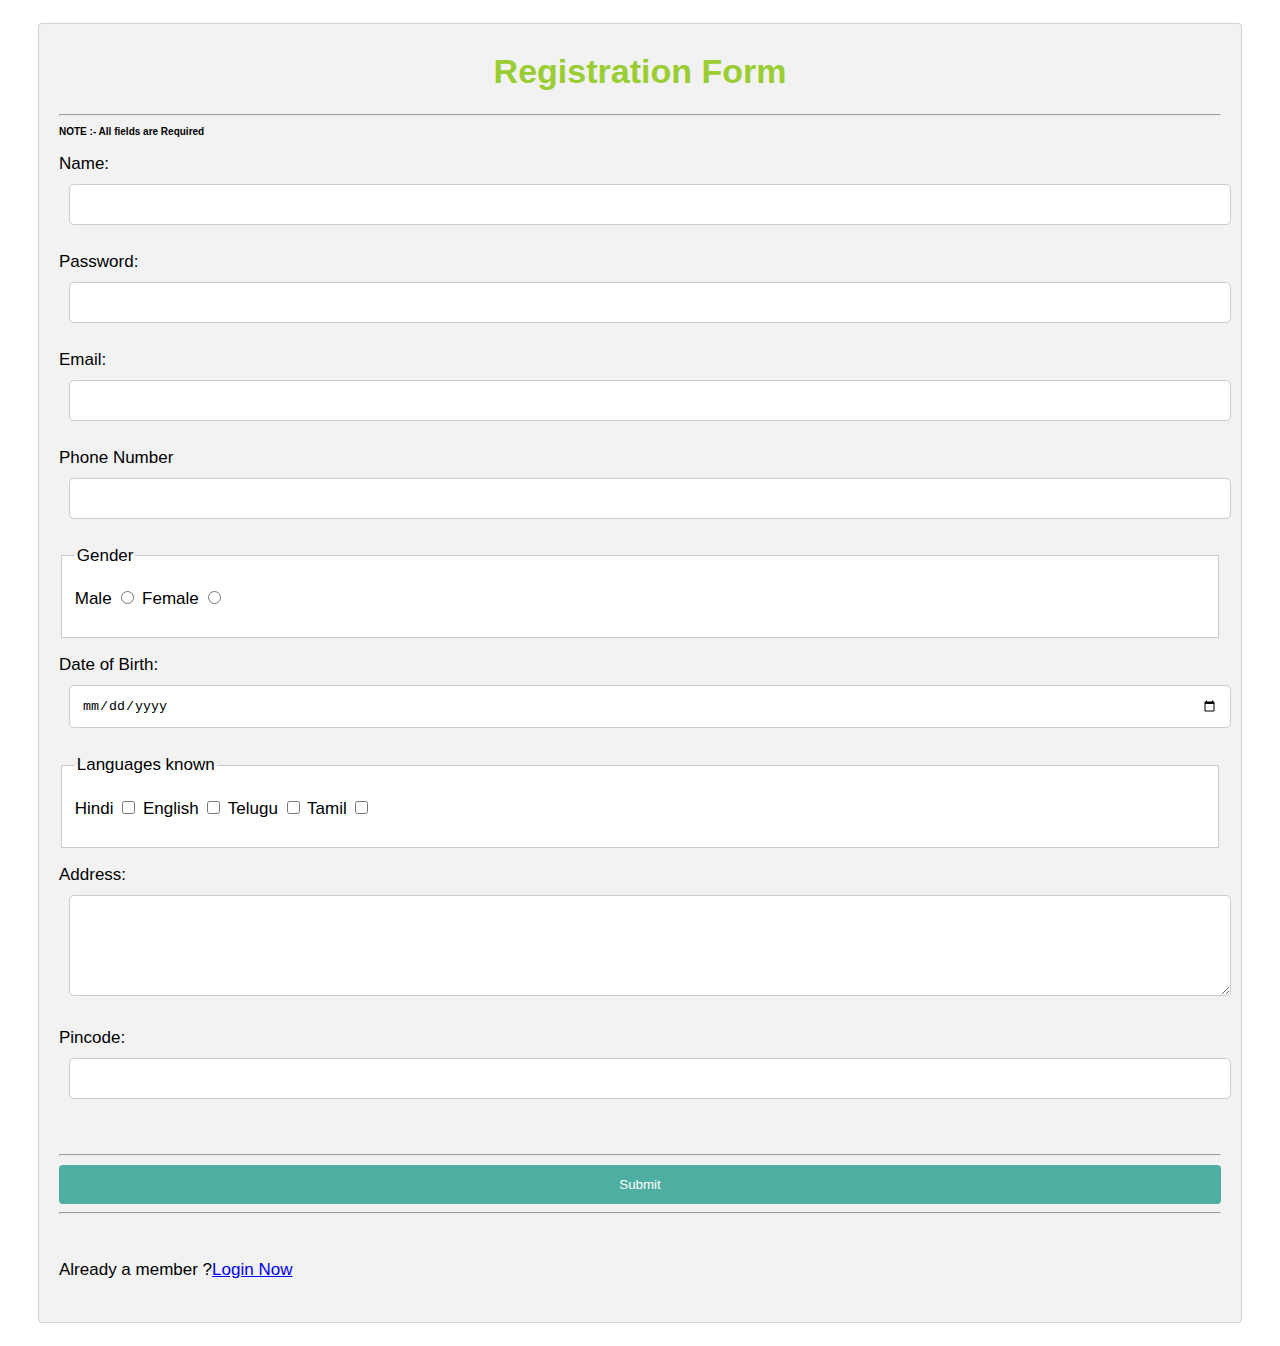
<file: registration.html>
<!DOCTYPE html>
<html lang="en">
<head>
    <meta charset="UTF-8">
    <meta http-equiv="X-UA-Compatible" content="IE=edge">
    <meta name="viewport" content="width=device-width, initial-scale=1.0">
    <title>registration Form</title>
    
    <style>
        *{
            box-sizing: border-box;
        }
        body{
            font-family: Verdana, Geneva, Tahoma, sans-serif;
            margin: 15px 30px;
            font-size: 17px;
            padding: 8px;
        }
        .container{
            background-color: #f2f2f2;
            padding: 5px 20px 5px 20px;
            border: 1px solid lightgray;
            border-radius: 4px;
        }
        input[type="text"],
        input[type="number"],
        input[type="email"],
        input[type="password"],
        input[type="date"],
        select,textarea{
            width: 100%;
            padding: 12px;
            border: 1px solid #ccc;
            border-radius: 5px;
            margin: 10px;
        }
        fieldset{
            background-color: #fff;
            border: 1px solid #ccc;
        }
        input[type="submit"]{
            background-color: #4daea1;
            color: white;
            padding: 12px 20px;
            border: none;
            border-radius: 4px;
            cursor: pointer;
            width: 100%;
        }
        input[type="submit"]:hover{
            background-color: skyblue;
        }
    </style>
</head>
<body>
    <div class="container">
    
    <form get="" action="">
        <!-- inline css -->
       <h1 style="color:yellowgreen" align="center">Registration Form</h1>
       <hr>
       <p style="font-size: 10px; font-weight:900">NOTE :- All fields are Required</p>
       
       <p>Name: <input type="text" name="name" required></p>
       <p>Password: <input type="password" name="password" required></p>
       <p>Email: <input type="email" name="email" id="email" required></p>
       <p>Phone Number <input type="number" name="number" id="number"></p>

       <fieldset>
        <legend>Gender</legend>
        <p>Male <input type="radio" name="gender" id="male" required> Female <input type="radio" name="gender" id="female" required></p>
       </fieldset>

       <p>Date of Birth: <input type="date" name="exp_date" id="exp_date" required></p> 

       <fieldset>
        <legend>Languages known</legend>
        <p>Hindi <input type="checkbox" name="hindi" required> English <input type="checkbox" name="english" required>
        Telugu <input type="checkbox" name="telugu" required> Tamil <input type="checkbox" name="tamil"></p>
       </fieldset>

       <!--textarea for a long paragraph-->
       <p>Address: <textarea name="address" id="address" cols="100" rows="5"></textarea></p>
       <p>Pincode: <input type="number" name="pincode" id="pincode"></p>
       
       
       <br><hr>

       <input type="submit" value="Submit"><hr><br>
       <p>Already a member ?<a href="login.html" >Login Now</a></p>
    </form>
    <br>
</div>
</body>
</html>
</file>
